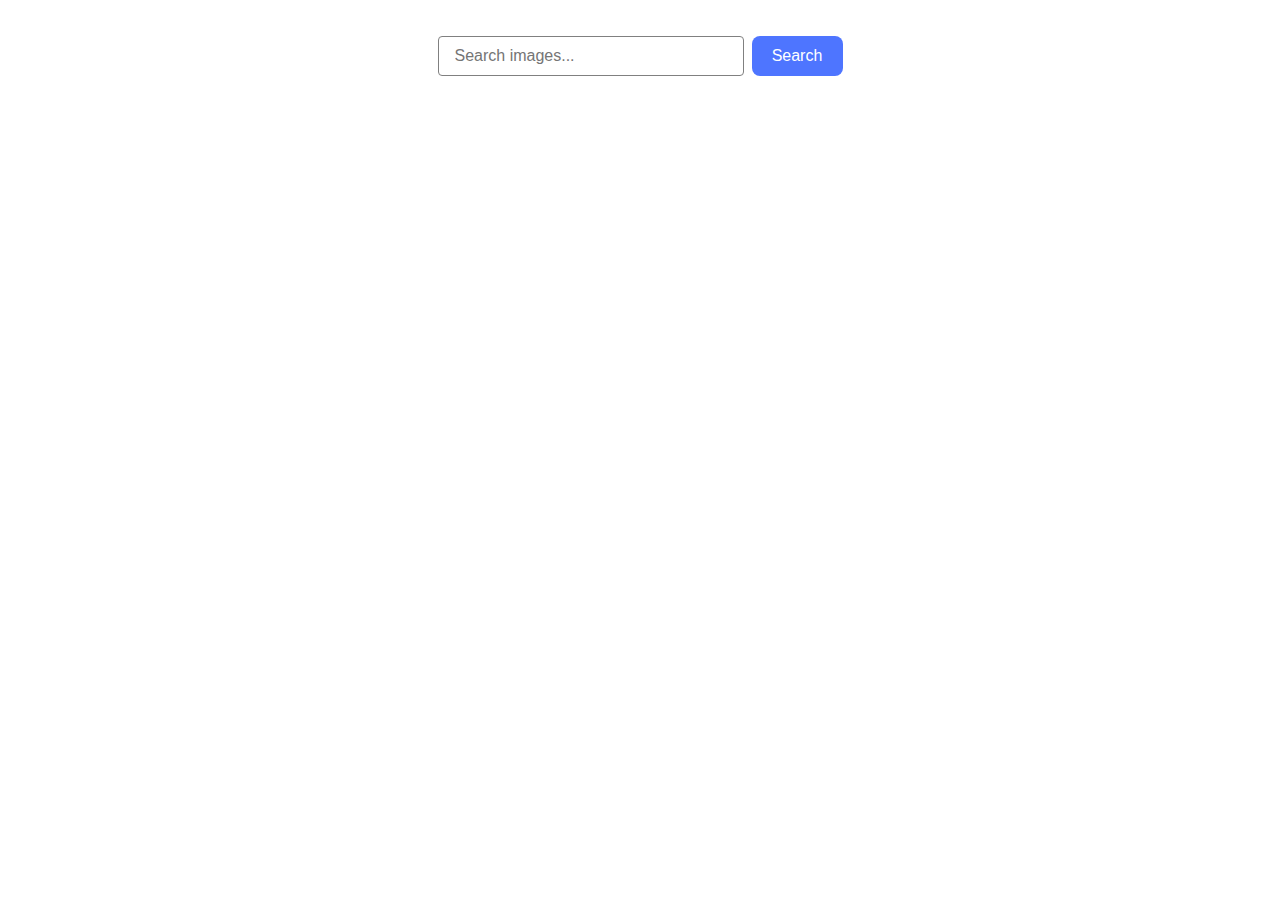
<file: src/index.html>
<!DOCTYPE html>
<html lang="en">
  <head>
    <meta charset="UTF-8" />
    <meta name="viewport" content="width=device-width, initial-scale=1.0" />
    <title>HW-12</title>
    <link rel="stylesheet" href="./css/styles.css" />
  </head>
  <body>
    <main>
      <form class="search-form">
        <input
          class="search-input"
          name="search-input"
          type="text"
          placeholder="Search images..."
        />
        <button class="search-btn" type="submit">Search</button>
      </form>

      <span class="loader hidden"></span>
      <ul class="gallery"></ul>
      <button class="load-more-btn hidden">Load more</button>
    </main>

    <script type="module" src="./main.js"></script>
    <script type="module" src="./js/pixabay-api.js"></script>
    <script type="module" src="./js/render-functions.js"></script>
  </body>
</html>
</file>
<file: src/css/styles.css>
/**
  |============================
  | include css partials with
  | default @import url()
  |============================
*/
/* Common styles */
@import url('./reset.css');
@import url('./form.css');
@import url('./gallery.css');
</file>
